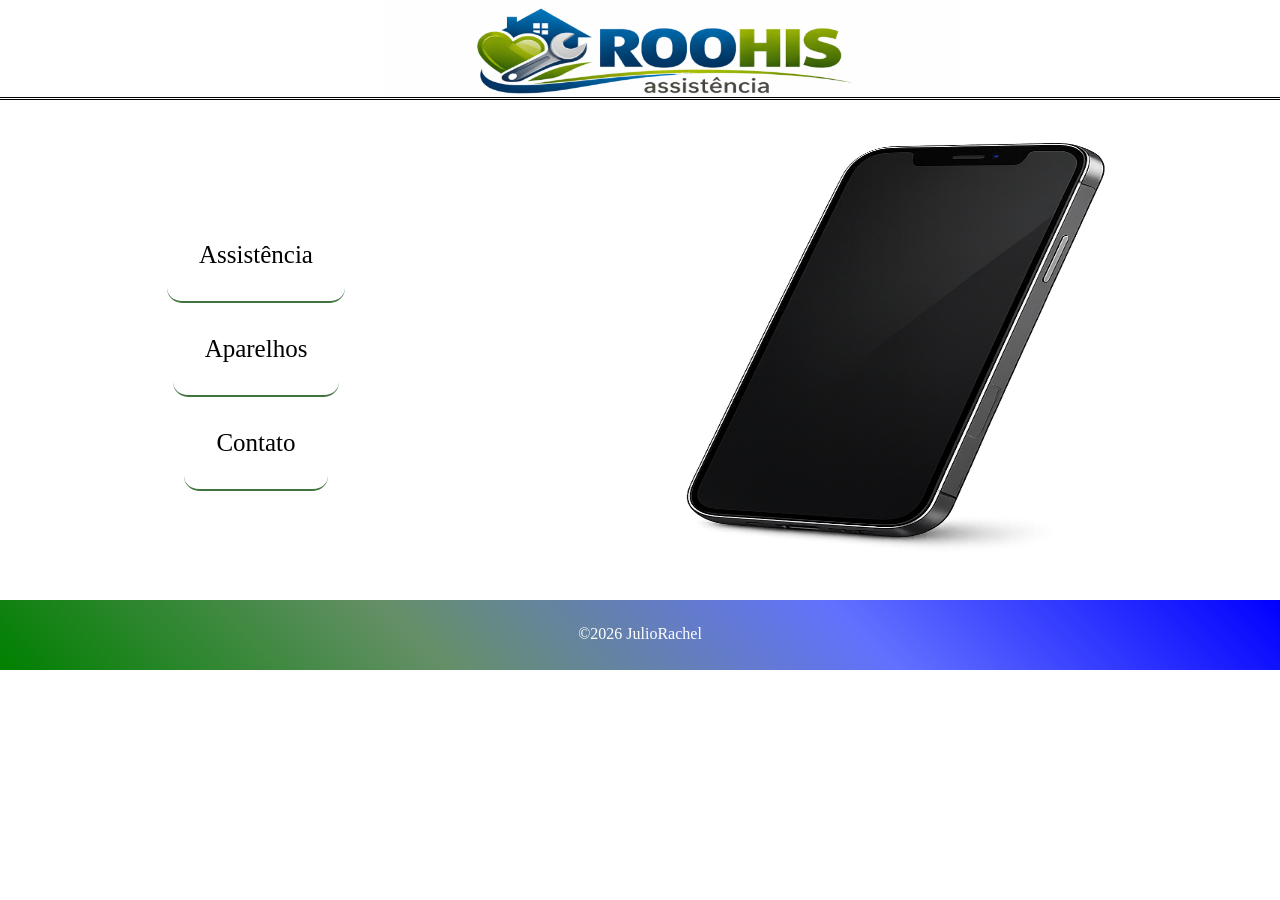
<file: index.html>
<!DOCTYPE html>
<html lang="pt-br">
<head>
    <link rel="stylesheet" href="style.css">
    <link rel="shortcut icon" href="roohis_favicon.ico" type="image/x-icon">
    <meta charset="UTF-8">
    <meta name="viewport" content="width=device-width, initial-scale=1.0">
    <title>ROOHIS assistência</title>
</head>
<body>
    <header>
        <img src="logo.png" alt="logo" id="logo"></img>
    </header>
    <main>
        <div class="cat">
            <a href="assistencia.html">Assistência</a>
            <a href="aparelhos.html">Aparelhos</a>
            <a href="contato.html">Contato</a>
        </div>
        <div class="bkgd">
            <img src="bkgd.png" alt="background">
        </div>
    </main>
    <footer>
        <p>&copy;2026 JulioRachel</p>
    </footer>    
</body>
</html>
</file>
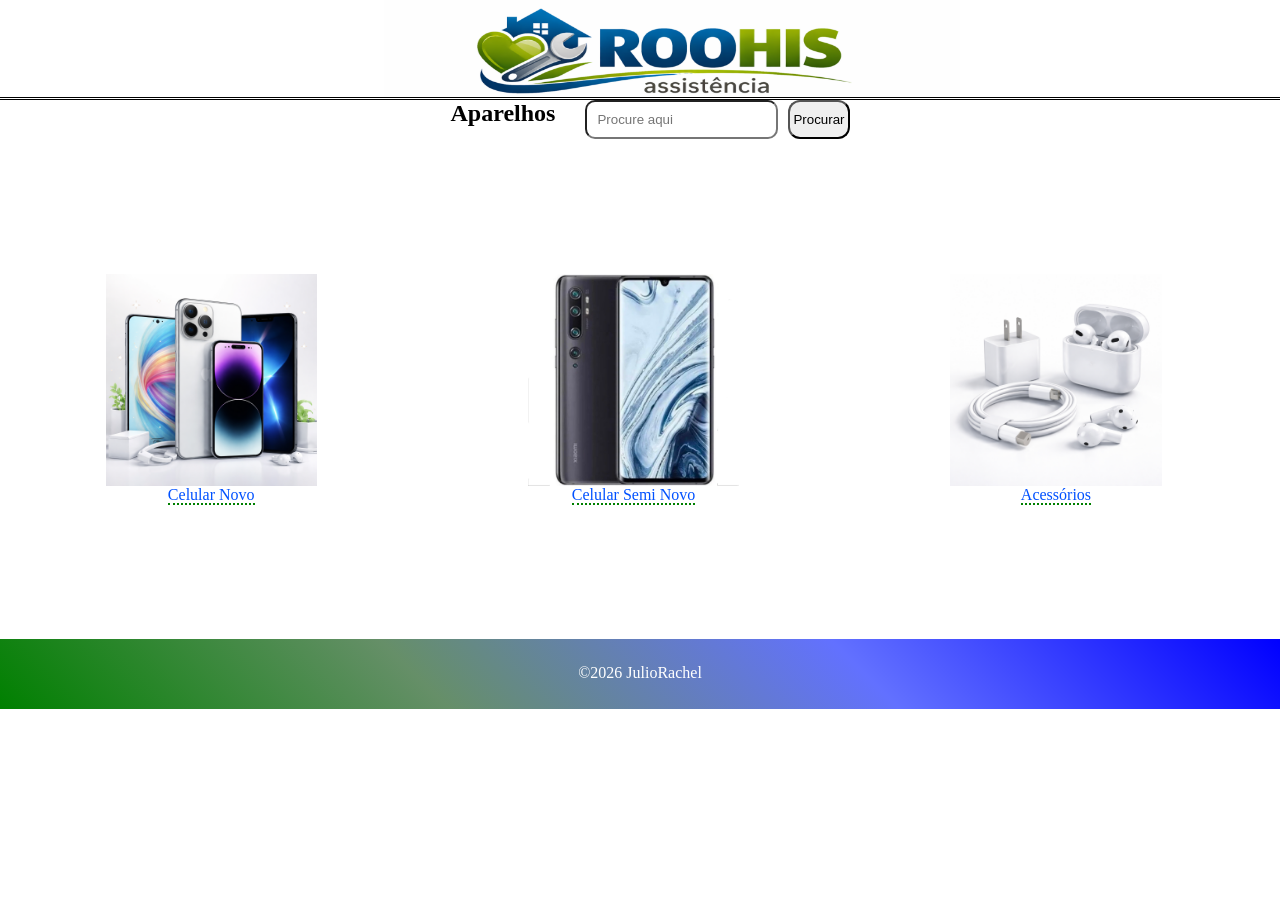
<file: aparelhos.html>
<!DOCTYPE html>
<html lang="pt-br">
<head>
    <link rel="stylesheet" href="aparelho.css">
    <link rel="shortcut icon" href="roohis_favicon.ico" type="image/x-icon">
    <meta charset="UTF-8">
    <meta name="viewport" content="width=device-width, initial-scale=1.0">
    <title>ROOHIS assistência</title>
</head>
<body>
    <header>
        <img src="logo.png" alt="logo" id="logo"></img>
    </header>
    <main>
        <section class="p1">
            <h1><a href="index.html">Aparelhos</a></h1>
            <input type="text" class="procureAqui" placeholder="Procure aqui">
            <button type="submit" id="procurar">Procurar</button>
        </section>
        <section class="produtos">
            <div class="ap1">
                <img src="Celular.png" alt="aparelho novo">
                <a href="aparelhos2.html">Celular Novo</a>
            </div>
            <div class="ap2">
                <img src="semi2.jpg" alt="aparelho novo">
                <a href="semi.html">Celular Semi Novo</a>
            </div>
            <div class="ap3">
                <img src="Acessorios.png" alt="aparelho novo">
                <a href="acessorios.html">Acessórios</a>
            </div>
        </section>
    </main>
    <footer>
        <p>&copy;2026 JulioRachel</p>
    </footer>    
</body>
</html>
</file>
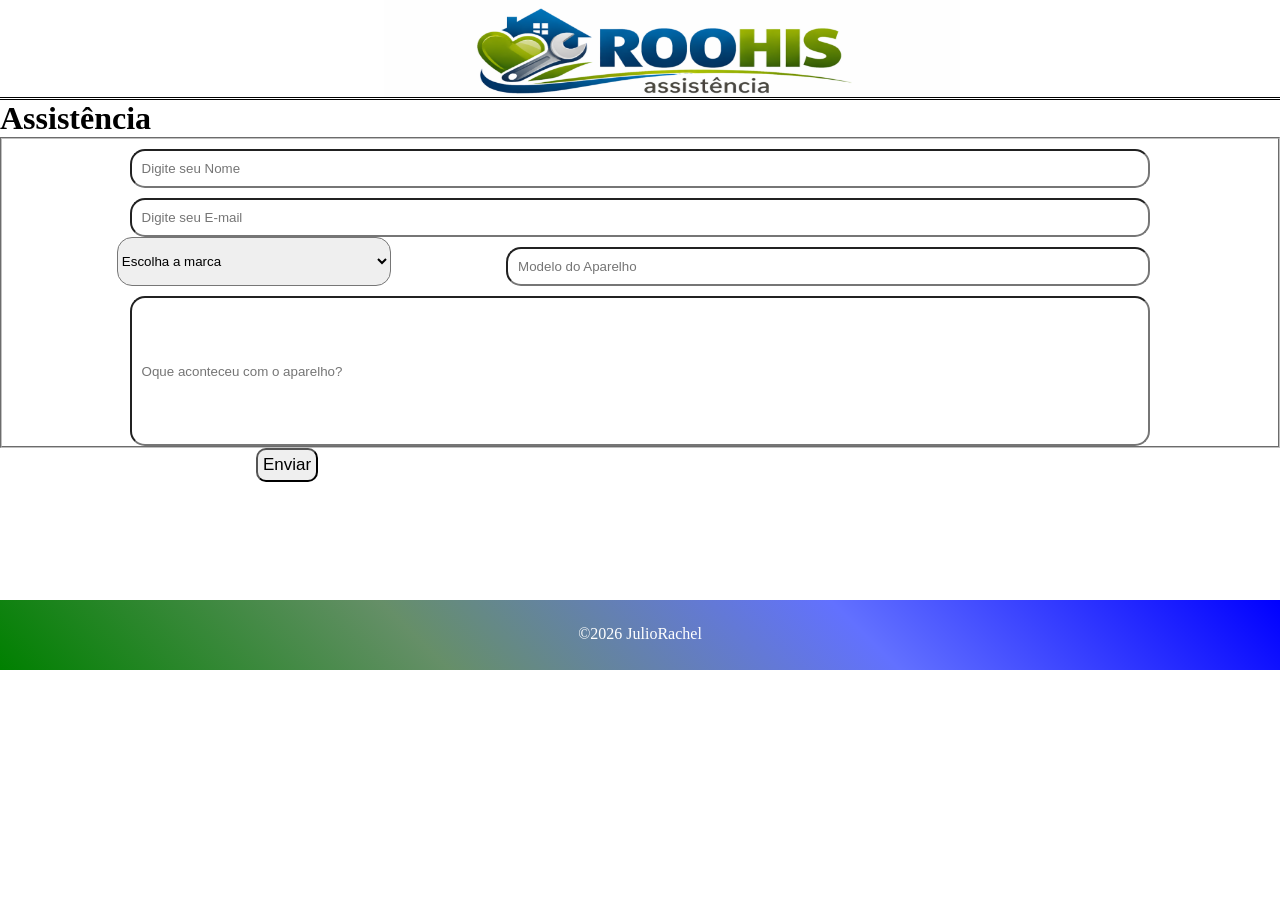
<file: assistencia.html>
<!DOCTYPE html>
<html lang="pt-br">
<head>
    <link rel="stylesheet" href="style2.css">
    <link rel="shortcut icon" href="roohis_favicon.ico" type="image/x-icon">
    <meta charset="UTF-8">
    <meta name="viewport" content="width=device-width, initial-scale=1.0">
    <title>ROOHIS assistência</title>
</head>
<body>
    <header>
        <img src="logo.png" alt="logo" id="logo"></img>
    </header>
    <main>
        <form id="formulario">
            <h1><a href="index.html">Assistência</a></h1>
            <fieldset>
                <input type="text" name="nome" id="nome" placeholder="Digite seu Nome" required>
                <input type="email" name="email" id="email" placeholder="Digite seu E-mail" required>
                <div class="aparelho">
                    <select name="marca" id="marca">
                        <option value="escolha">Escolha a marca</option>
                        <option value="samsung">Samsung</option>
                        <option value="motorola">Motorola</option>
                        <option value="LG">LG</option>
                        <option value="xiaomi">Xiaomi</option>
                        <option value="apple">Apple</option>
                    </select>               
                    <input type="text" id="modelo" placeholder="Modelo do Aparelho" required>
                </div>
                <div class="bo">
                    <input type="text" id="bo" name="bo" placeholder="Oque aconteceu com o aparelho?" required>
                </div>
            </fieldset>
            <button type="submit" id="enviar">Enviar</button>
        </form>
    </main>
    <footer>
        <p>&copy;2026 JulioRachel</p>
    </footer>    
</body>
</html>
</file>
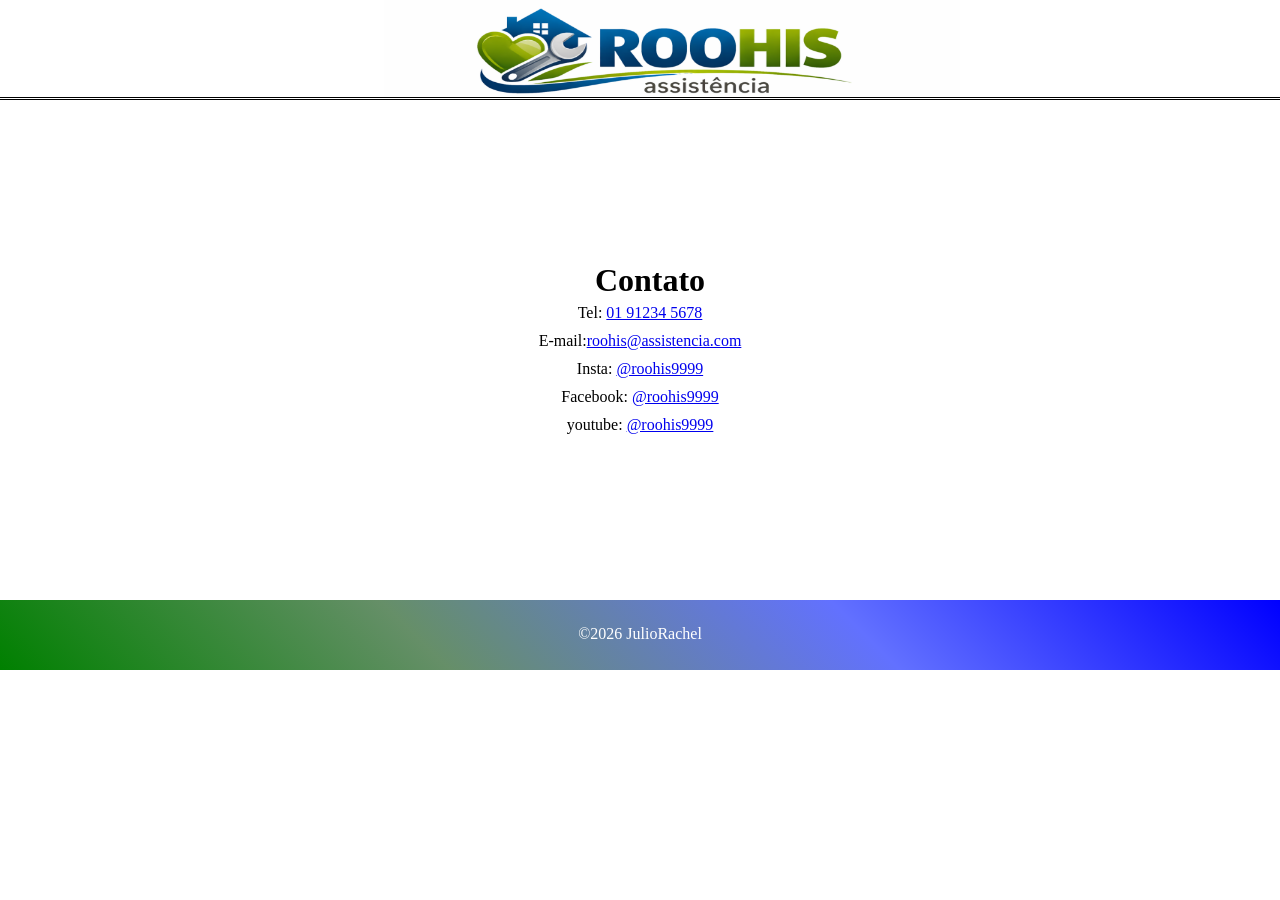
<file: contato.html>
<!DOCTYPE html>
<html lang="pt-br">
<head>
    <link rel="stylesheet" href="contato.css">
    <link rel="shortcut icon" href="roohis_favicon.ico" type="image/x-icon">
    <meta charset="UTF-8">
    <meta name="viewport" content="width=device-width, initial-scale=1.0">
    <title>ROOHIS assistência</title>
</head>
<body>
    <header>
        <img src="logo.png" alt="logo" id="logo"></img>
    </header>
    <main>
        <h1><a href="index.html">Contato</a></h1>
        <p>Tel: <a href="Tel:+5501912345678">01 91234 5678</a></p>
        <p>E-mail:<a href="mailto:roohis@assistencia.com">roohis@assistencia.com</a></p>
        <p>Insta: <a href="#">@roohis9999</a></p>
        <p>Facebook: <a href="#">@roohis9999</a></p>
        <p>youtube: <a href="#">@roohis9999</a></p>
    </main>
    <footer>
        <p>&copy;2026 JulioRachel</p>
    </footer>    
</body>
</html>
</file>
<file: style.css>
*{
    margin: 0;
    padding: 0;
    box-sizing: border-box;
}
body{
    display: flex;
    flex-direction: column;
}
header{
    width: 100%;
    height: 100px;   
    border-bottom: 3px double black;
}
#logo{
    height: 100px;
    margin-left: 30%;
    border-bottom: 3px double black;
    width: 45%;
}
main{
    width: 100%;
    height: 500px;
    display: flex;
}
.cat{
    width: 40%;
    height: 100%;
    align-items: center;
    justify-content: center;
    display: flex;
    flex-direction: column;
}
.cat a{
    padding: 2rem;
    font-size: 25px;
    text-decoration: none;
    color: black;
    border-bottom: 2px solid #185616d1;
    border-radius: 15px;
}
.cat a:hover{
    font-weight: 800;
    font-size: 27px;
    color: #0003ff;
    background: #185616d1;
}
.bkgd{
    width: 60%;
    height: 100%;
}
.bkgd img{
    width: 100%;
    height: 100%;
}
footer{
    width: 100%;
    height: 70px;
    color: white;
    text-align: center;
    background: linear-gradient(45deg, green, #06490a9d, #0018ff9d, blue);
}
footer p{
    margin-top: 25px;
}
</file>
<file: aparelho.css>
*{
    margin: 0;
    padding: 0;
    box-sizing: border-box;
}
body{
    display: flex;
    flex-direction: column;
}
header{
    width: 100%;
    height: 100px;   
    border-bottom: 3px double black;
}
#logo{
    height: 100px;
    margin-left: 30%;
    border-bottom: 3px double black;
    width: 45%;
}
main{
    width: 100%;
    height: 100%;
    display: flex;
    flex-direction: column;
}
.venda{
    display: grid;
    grid-template-columns: repeat(5, 2fr);
    margin-left:5%;
}
.venda img{
    width: 80%;
    height: 100px;
    background: linear-gradient(45deg, green, transparent);
    margin: 5px;
    border-radius: 10px;
    animation: 1s;
}
.venda img:hover{
    background: linear-gradient(45deg, blue, transparent);
}
.p1{
    display: flex;
    justify-content: center;
}
input{
    margin-left: 30px;
    padding: 10px;
    border-radius: 10px;    
}
h1 a{
    text-decoration: none;
    color: black;
    margin-left: 20px;
}
button{
    margin-left: 10px;
    border-radius: 12px;
    padding: 3px;
}
.produtos{
    display: flex;
    width: 100%;
}
.ap1, .ap2, .ap3{
    width: 33%;
    height: 500px;
    align-content: center;
    text-align: center;
}
.ap1 img, .ap2 img, .ap3 img{
    width: 50%;
    margin-left: 25%;
    display: block;
}
.ap1 a, .ap2 a, .ap3 a{
    text-decoration: none;
    border-bottom: 2px dotted green;
    color: rgb(0, 81, 255);
}
.ap1 a:hover{
    border-bottom: 2px solid rgb(0, 81, 255);
    color: green;
}
.ap2 a:hover{
    border-bottom: 2px solid rgb(0, 81, 255);
    color: green;
}
.ap3 a:hover{
    border-bottom: 2px solid rgb(0, 81, 255);
    color: green;
}
.ap1:hover{
    width: 55%;
}
.ap2:hover{
    width: 55%;
}
.ap3:hover{
    width: 55%;
}
footer{
    width: 100%;
    height: 70px;
    color: white;
    text-align: center;
    background: linear-gradient(45deg, green, #06490a9d, #0018ff9d, blue);
}
footer p{
    margin-top: 25px;
}



@media(max-width: 435px){
    .p1{
        flex-direction: column;
        justify-content: left;
    }
    .p1 input{
        margin: 0;
    }
    button{
        width: 20%;
        padding: 3px;
    }
}
@media(max-width: 320px){
    .produtos{
        width: 100%;
        display: flex;
        flex-direction: column;
        align-items: center;
    }
    .ap1{
        width: 80%;
        padding: 0;
        margin: 0;
    }
    .ap2{
        width: 80%;
        padding: 0;
        margin: 0;
    }
    .ap3{
        width: 80%;
        padding: 0;
        margin: 0;
    }
    .venda{
    grid-template-columns: repeat(3, 2fr);
    }
    .venda img{
        height: 75px;
    }
}
</file>
<file: style2.css>
*{
    margin: 0;
    padding: 0;
    box-sizing: border-box;
}
body{
    display: flex;
    flex-direction: column;
}
header{
    width: 100%;
    height: 100px;   
    border-bottom: 3px double black;
}
#logo{
    height: 100px;
    margin-left: 30%;
    border-bottom: 3px double black;
    width: 45%;
}
main{
    width: 100%;
    height: 500px;
    display: flex;
}
form{
    width: 100%;
}
h1 a{
    text-decoration: none;
    color: black;
}
input{
    width: 80%;
    margin-left: 10%;
    margin-top: 10px;   
    padding: 10px;
    border-radius: 15px;    
}
.aparelho{
    width: 90%;
    display: flex;
}
select{
    width: 30%;
    border-radius: 15px;
    padding: 0;
    margin-left: 10%;
}
.aparelho input{
   width: 70%;
}
#bo{
    width: 80%;
    height: 150px;
    padding: 10px;
    resize: vertical;
}
button{
    padding: 5px;
    border-radius: 10px;
    margin-left: 20%;
    font-size: 17px;
}

footer{
    width: 100%;
    height: 70px;
    color: white;
    text-align: center;
    background: linear-gradient(45deg, green, #06490a9d, #0018ff9d, blue);
}
footer p{
    margin-top: 25px;
}
</file>
<file: contato.css>
*{
    margin: 0;
    padding: 0;
    box-sizing: border-box;
}
body{
    display: flex;
    flex-direction: column;
}
header{
    width: 100%;
    height: 100px;   
    border-bottom: 3px double black;
}
#logo{
    height: 100px;
    margin-left: 30%;
    border-bottom: 3px double black;
    width: 45%;
}
main{
    width: 100%;
    height: 500px;
    display: flex;
    flex-direction: column;
    justify-content: center;
    align-items: center;
}
main p{
    margin: 5px;
}
main p a:hover{
    background-color: blue;
    border-radius: 13px;
    color: white;
}
h1 a{
    text-decoration: none;
    color: black;
    margin-left: 20px;
}
footer{
    width: 100%;
    height: 70px;
    color: white;
    text-align: center;
    background: linear-gradient(45deg, green, #06490a9d, #0018ff9d, blue);
}
footer p{
    margin-top: 25px;
}
</file>
